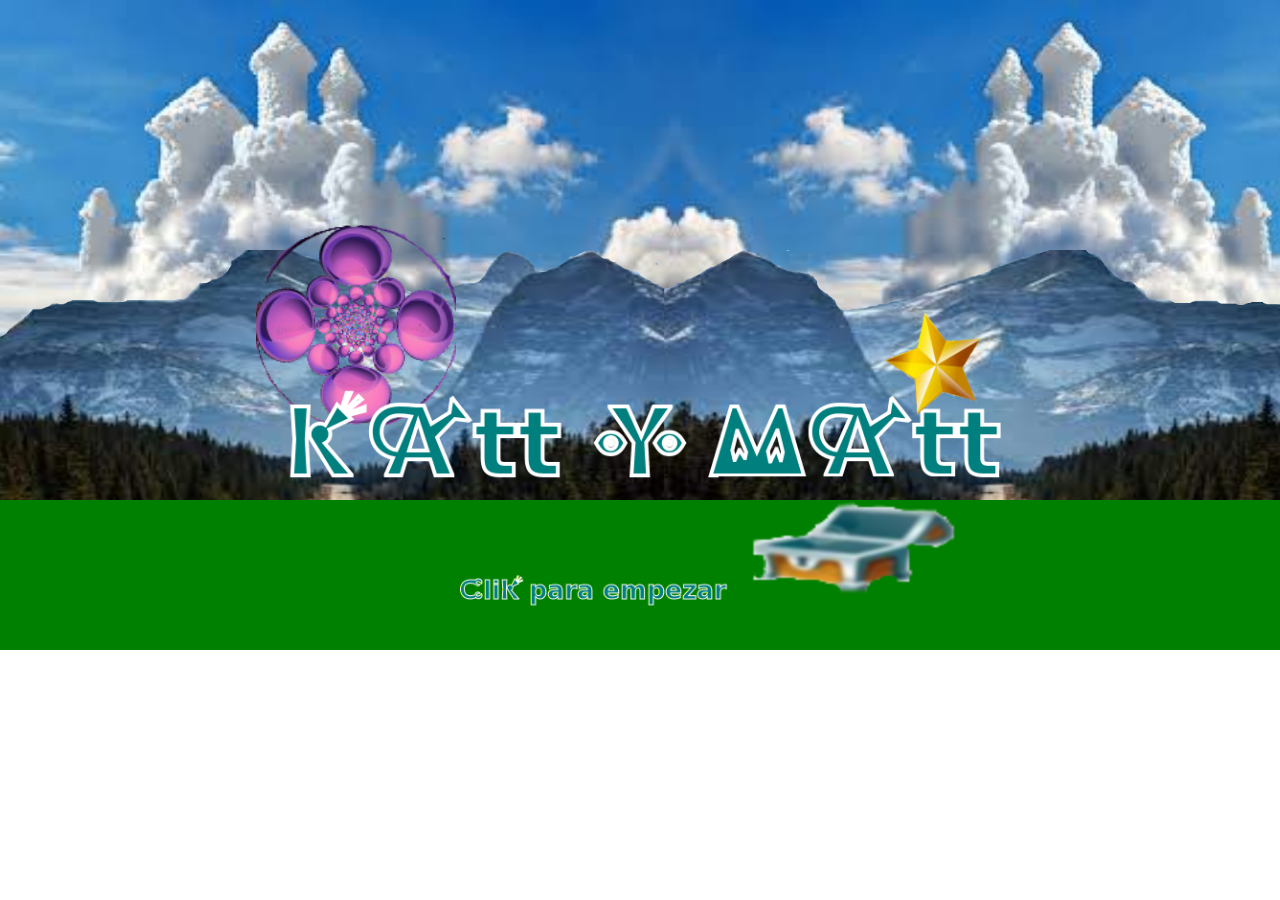
<file: index.html>
<!DOCTYPE html>
<html lang="en">
<head>
    <meta charset="UTF-8">
    <meta http-equiv="X-UA-Compatible" content="IE=edge">
    <meta name="viewport" content="width=device-width, initial-scale=1.0">
    <title>KattYMatt</title>
    <link rel="stylesheet" href="styles/style.css">
    <link rel="stylesheet" href="styles/bienvenida.css">
    <link rel="stylesheet" href="styles/final.css">
</head>
<div id="jugador1"></div>
<body>
    <!-- imagen de presentacion -->
    
    <div id="bolaPresentacion"></div>
    <div id="presentacion"></div>
    <!-- pantalla de bienvenida -->
    <div id="bienvenida" class="invisible">
        <div id="jugadoresDiv">
            <div id="Katt" class="botoneable cadaJugador">
                <div id="KattUnJugadore" class="caminar0 exibicion"></div>
                <h2 class="nombre">Katt</h2>
            </div>
            <div id="Matt" class="botoneable cadaJugador">
                <div id="MattUnJugadore" class="caminar1 exibicion"></div>
                <h2 class="nombre">Matt</h2>
            </div>
        </div>

        <div id="MattYKattDiv" class="botoneable">
            <div id="MattDosJugadores" class="caminar1 exibicion"></div>
            <div id="KattDosJugadores" class="caminar0 exibicion"></div>
            <h2 class="nombre">Matt Y Katt</h2>
        </div>

        <div id="KattYMattDiv" class="botoneable">
            <div id="MattDosJugadoresDos" class="caminar1 exibicion"></div>
            <div id="KattDosJugadoresDos" class="caminar0 exibicion"></div>
            <h2 class="nombre">Katt Y Matt</h2>
        </div>
        <div id="verControles" class="botoneable">Ver Controles </div>

    </div>

    <!-- controles de teclado y boton audio -->
    <div id="controles" class="invisible"></div>
    <button id="audioBtn" class="invisible"></button>

    <!-- escena -->
    <div id="todo">
        <div id="hud0" class="hud invisible">
            <h2>Puntos:</h2>
            <h2 id="puntosDiv0">0</h2>
            <h2>Flechas:</h2>
            <h2 id="flechasDiv0">5</h2>
            <h2>Vidas:</h2>
            <h2 id="vidasDiv0">0</h2>
        </div>

        <div id="hud1" class="hud invisible" >
            <h2>Puntos:</h2>
            <h2 id="puntosDiv1">0</h2>
            <h2>Flechas:</h2>
            <h2 id="flechasDiv1">5</h2>
            <h2>Vidas:</h2>
            <h2 id="vidasDiv1">0</h2>
        </div>
        
        <div id="cielo"></div>
        <div id="montañas"></div>
        <div id="tierra"></div>
        <div id="infoDiv" class="invisible"><h1>Perdiste</h1></div>

        <!-- controles tab -->
        <div class="controlTab" id="controlIzquierda"></div>
        <div class="controlTab" id="controlDerecha"></div>
        <div class="controlTab" id="controlFlecha"></div>
        <div class="controlTab" id="controlSaltar"></div>


    </div>



    <div id="final" class="invisible">
        <div id="listas">
            <ol id="listaNombres">
                <li></li>
                <li></li>
                <li></li>
                <li></li>
                <li></li>
                <li></li>
                <li></li>
                <li></li>
                <li></li>
                <li></li>
            </ol>
            <ul id="listaPuntos">
                <li>0</li>
                <li>0</li>
                <li>0</li>
                <li>0</li>
                <li>0</li>
                <li>0</li>
                <li>0</li>
                <li>0</li>
                <li>0</li>
                <li>0</li>
            </ul>
        </div>
        <div id="cajitaBotones">
            <input type="text" name="" id="input" placeholder="Tu Nombre?" class="invisible" autofocus>
            <button id="finalBtn" class="invisible">ok</button>
            <button id="otraVezBtn" >De Nuevo!!</button>
        </div>
    </div>

</body>

<audio id="audio"></audio>

<script src="setup.js"></script>
<script src="scripts/ElementoPiso.js"></script>
<script src="scripts/charco.js"></script>
<script src="scripts/cofre.js"></script>
<script src="scripts/figura.js"></script>
<script src="scripts/llegada.js"></script>
<script src="scripts/bolas.js"></script>
<script src="scripts/flecha.js"></script>
<script src="scripts/jugador.js"></script>
<script src="scripts/audio.js"></script>
<script src="scripts/bienvenida.js"></script>
<script src="scripts/final.js"></script>
<script src="scripts/main.js"></script>
</html>
</file>
<file: styles/style.css>
body{
    margin:0;
    height:480px;
    font-family: "KattYMatt", sans-serif; 
    font-size: medium;
    zoom:100%;
}

/* botoncito de mutear el audio */
#audioBtn{
    position:fixed;
    width:30px;
    height: 30px;
    left:calc(50% - 15px);
    z-index:20;
}

/* datos que se muestran arriba (vidas, puntos, etc) */
.hud{
    position: fixed;
    display:flex;
    z-index: 15;
    width:100%;
    font-size:small;
}
#hud0{
    justify-content: right;
}
#hud1{
    justify-content: left;
}
.hud h2{
    padding-left: 10px;
    padding-right: 10px;
    margin:0px;
    margin-top:5px;
}
  

#cielo{
    position: fixed;
    background: url('../images/cieloEntero.png') center/cover;   
    width:100%;
    height: 380px;
    background-position: 0%;
    animation: desplazar 100s linear infinite;
}

#montañas{
    position: fixed;
    width:100%;
    top:250px;
    height:250px;
    background: url('../images/mont.png') center/cover;
    animation: desplazar 50s linear infinite;
}
#tierra{
    position:fixed;
    width:100%;
    background-color: green;
    top:500px;
    height:150px;

}

.caminar0{
    background: url('../images/jugador0/walk.png') ;
    animation: desplazar 1s steps(4) infinite;
}
.caminar1{
    background: url('../images/jugador1/caminar.png') ;
    animation: desplazar 1s steps(4) infinite;
}

.saltar0{
    background: url('../images/jugador0/saltar.png') ;
    animation: saltar 3s steps(4);
}
.saltar1{
    background: url('../images/jugador1/saltar.png') ;
    animation: saltar 3s steps(4);
}
.morir0{
    background: url('../images/jugador0/morir.png') ;
    animation: morir 1s steps(8);
}
.morir1{
    background: url('../images/jugador1/morir.png') ;
    animation: morir 1s steps(8);
}

@keyframes desplazar{
    0%{
        background-position-x: 0%;
    }
    100%{
        background-position-x: 1000%;
    }
}

@keyframes morir{
    0%{
        background-position-x: 0px;
    }
    100%{
        background-position-x: -256px;
    }
}

@keyframes saltar{
    0%{
        background-position-x: 0%;
    }
    100%{
        background-position-x: 1000%;
    }
}


.flecha{
    position: fixed;
    width:30px;
    height: 80px;
    background: url('../images/flecha.png') center/cover;
}

#infoDiv{
    position: absolute;
    width:max-content;
    left: 50%;
    top: 230px;
    height: auto;
    transform: translate(-50%, -50%);
    font-family: "KattYMatt", sans-serif; 
    font-size: xx-large;
    z-index:35;
}
.invisible{
    display:none;
}
.charco{
    position: fixed;
    width:180px;
    height:250px;
    background: url('../images/charco.png');
    background-size: contain;
    background-repeat: no-repeat;
}

.llegada{
    position: fixed;
    background: url('../images/bandera.png') center/cover;
    z-index:10;
    animation: bandera 2s steps(5) infinite;
}
@keyframes bandera {
    0%{background-position-x: 0px;}
    100%{background-position-x: -1545px;}
}

.cofre{
    z-index:6;
    position: fixed;
    background: url('../images/cofres2.png');
}

@keyframes abrirCofre {
    0%{
        background-position-x: 0px;
    }
    100%{
        background-position-x: -250px;
    }
}

@keyframes aparecer {
    0%{ opacity: 0;}
    30%{opacity:1;    }
    50%{opacity:0.3}
    100%{filter:blur(2px);
        width:50%;
        height: 50%;
        transform: translate(-50%, -50%);
        opacity:0;    }
}

@keyframes jugadorMuerto {
    0%{filter:none();}
    100%{filter:grayscale();}
}

@keyframes jugadorVivo {
    0%{filter:grayscale();}
    100%{filter:none();}
}

/* cargar letra del juego */
@font-face {
    font-family: "KattYMatt"; /* Asigna un nombre a tu fuente */
    src: url("../letras/letra.ttf"); /* Ruta relativa al archivo de fuente en tu carpeta de fonts */
}


.controlTab{
    display:none;
}
@media  (max-width: 900px){
    body {height: auto;
    zoom:100%;}
    .controlTab{
        position: absolute;
        height: 100px;
        width:100px;
        z-index:30;
        border-radius: 14%;
    }
    #controlIzquierda{
    background: url("../images/control/izquierda.png") center/cover;
    bottom:0%;
    }
    #controlDerecha{
        background: url("../images/control/derecha.png") center/cover;
        bottom:0%;
        right: 0%;
    }
    #controlFlecha{
        background: url("../images/control/flecha.png") center/cover;
        bottom:20%;
        
    }
    #controlSaltar{
        background: url("../images/control/saltar.png") center/cover;
        bottom:20%;
        right: 0%;
        
    }
    @media (orientation: landscape) {
        body{
            zoom:50%;
        }
    }
}
</file>
<file: styles/bienvenida.css>
#bolaPresentacion {
    position: fixed;
    top: 25%;
    left:20%;
    width: 200px;
    height: 200px;
    background: url(../images/esferat5.png) center/cover;
    animation: girar 10s ease-in-out infinite;
    z-index:4;
    
}
#presentacion {
   position: fixed;
    top: 50%;
    left: 50%;
    transform: translate(-50%, -50%);
    width: 60%;
    height: 60%;
    background: url(../images/presentacion.png) center/contain no-repeat;
    z-index: 5;
} 
  
  
@keyframes girar {
    0% {
      transform: rotate(0);
    }
    100% {
      transform: rotate(360deg) ;
    }
  }
  
@keyframes girar {
    100%{
    transform: rotate(360deg);
    }
    
}

#bienvenida{
    position:fixed;
    width:500px;
    height:380px;
    background-color: rgba(0, 123, 255, 0.765);
    top: calc(50% - 200px);
    left:calc(50% - 250px);
    z-index:30;
    border-radius:2%;
}

#jugadoresDiv{
    position:relative;
    display: flex;
    height: 100px;

}
.botoneable{
    display: flex;
    justify-content: center;
    border: 1px solid red;
    border-radius: 5%;
    margin:3%;
}
.botoneable:hover{
    background-color: rgba(255, 0, 255, 0.565);
}
.cadaJugador{
    width:50%;
    height: 100%;

}

.nombre{
    margin: 0px;
    position: absolute;
    bottom: 0px;
}

#KattUnJugador{
    position:relative;
    top:-10%;
}
.jugador{
    position:fixed;
    top: 70px;
    left:calc(50% - 140px);
    width: 25px;
    height: 35px;
    z-index:15;

}

/* //////////// 2 jugadore  ///////////////// */
#MattYKattDiv{
    position:relative;
    top: 15px;
    height: 100px;
}

#MattDosJugadores{
    position:fixed;
    top: calc(50% - 50px);
    left:calc(50% - 40px);
}
#KattDosJugadores{
    position:fixed;
    top: calc(50% - 50px);

    left:calc(50% + 20px);
}
.exibicion{
    height: 35px;
    width: 25px;
    
}

/* //////////// 2 jugadore inversos  ///////////////// */

#KattYMattDiv{
    position:relative;
    top: 10px;
    height: 100px;
}

#MattDosJugadoresDos{
    position:fixed;
    top: calc(50% + 65px);
    left:calc(50% + 20px);
}
#KattDosJugadoresDos{
    position:fixed;
    top: calc(50% + 65px);
    left:calc(50% - 40px);
}

#controles{
    position: fixed;
    height: 200px;
    width:400px;
    left: calc(50% - 200px);
    top: calc(50% - 100px);
    background:url('../images/teclas.jpeg') center/cover;
    z-index: 40;
    opacity: 1;
    border: 2px solid red;
    border-radius: 5%;
}
</file>
<file: styles/final.css>
/* reemplazar por clase */
#final{
    position:fixed;
    width:500px;
    height:355px;
    background-color: rgb(0, 123, 255);
    top: calc(50% - 200px);
    left:calc(50% - 250px);
    border-radius: 5%;
    z-index:30;
}
#listas{
    display:flex;
    justify-content: space-around;
}
ul{
    list-style-type: none;
}
#cajitaBotones{
    margin-top: 10%;
    display: flex;
    justify-content: space-around ;
}
</file>
